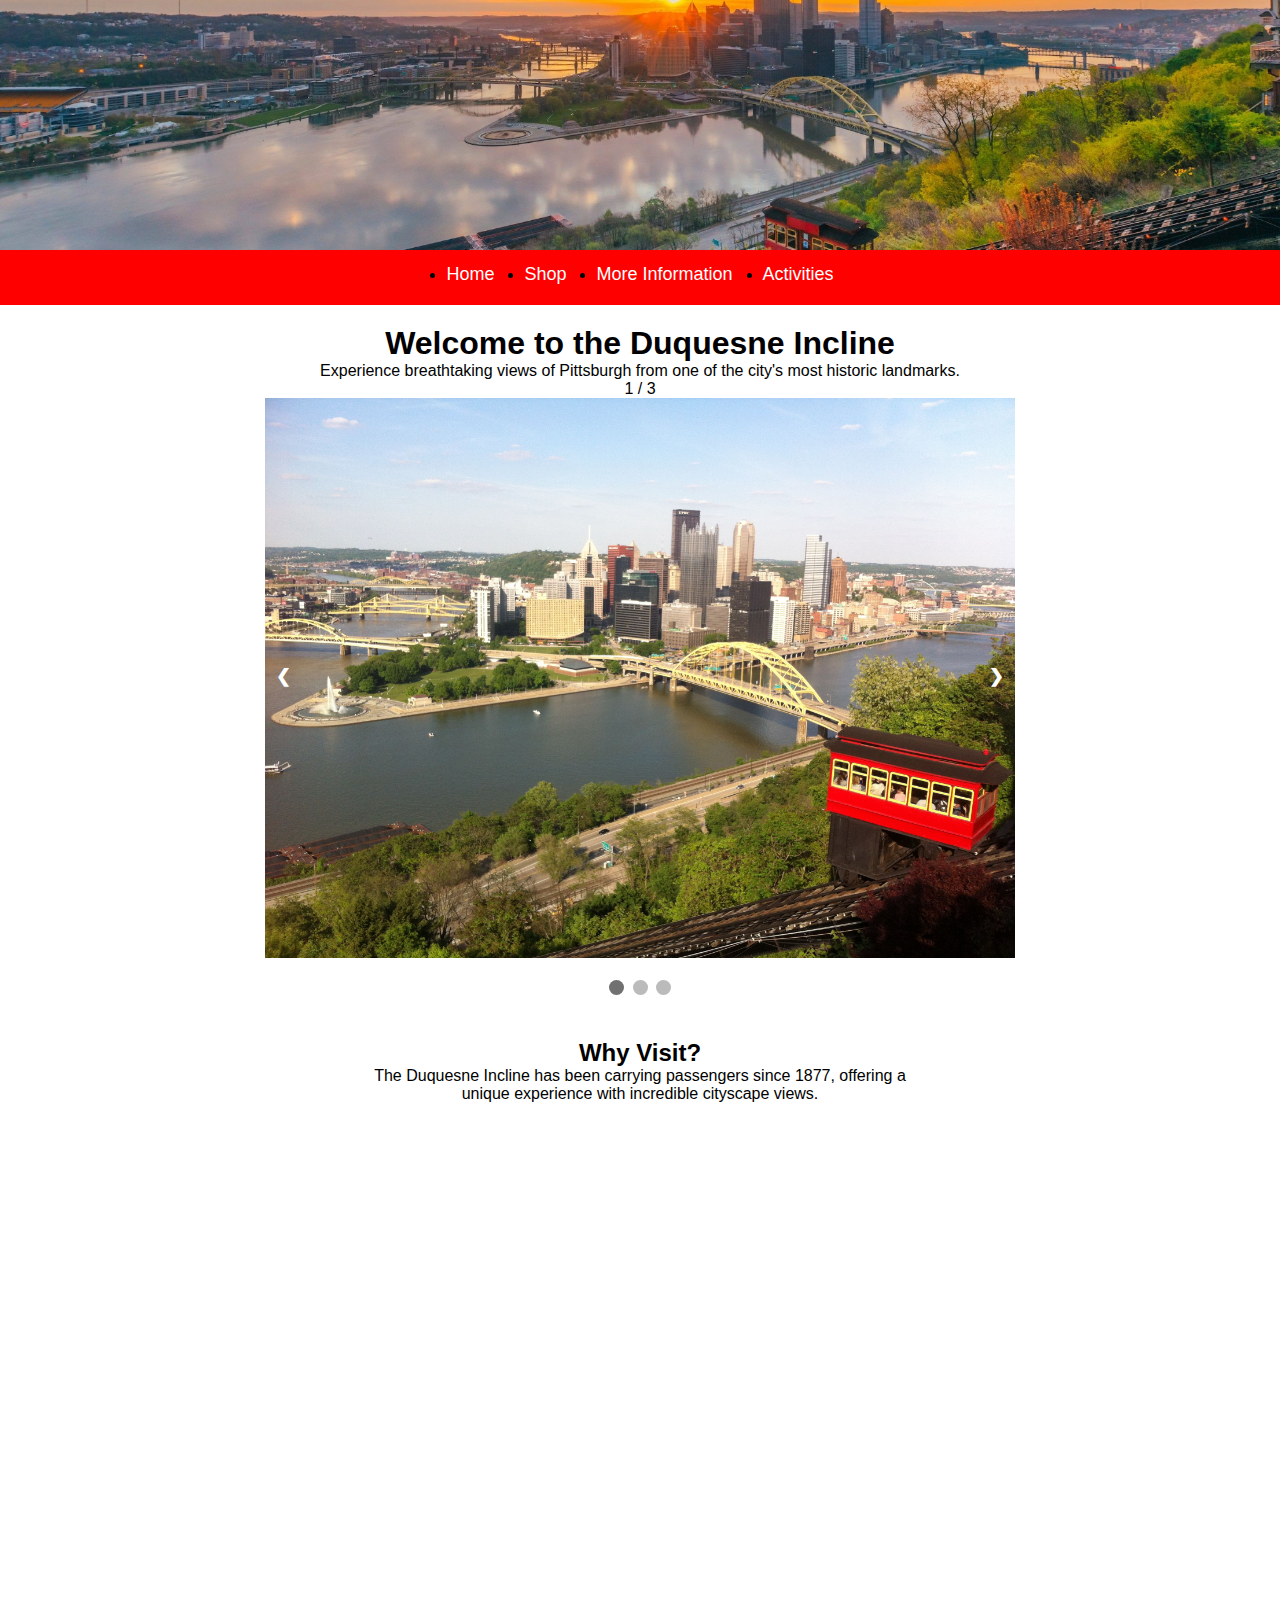
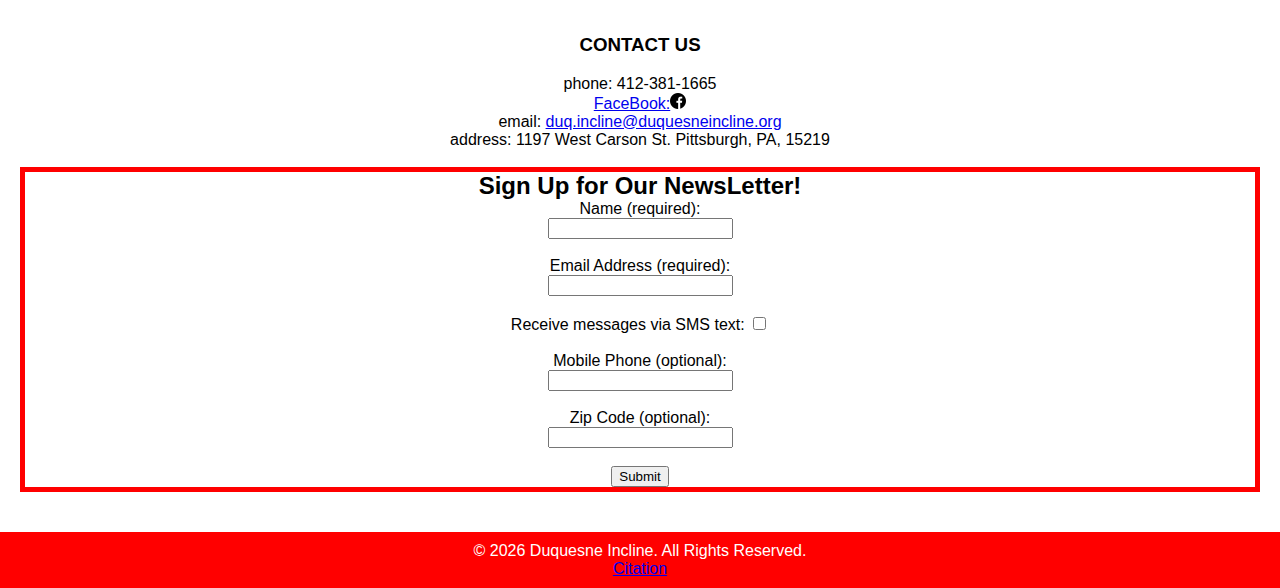
<file: index.html>
<!-- AI + w3 schools was consulted in the creation of this site -->
<!DOCTYPE html>
<html lang="en">
<head>
    <meta charset="UTF-8">
    <meta name="viewport" content="width=device-width, initial-scale=1.0">
    <title>Duquesne Incline</title>
    <link rel="stylesheet" href="static/style.css">
    <script src="static/slideshow.js"></script>
</head>
<body>
    <header>
        <img src="static/banner.png" alt="Duquesne Incline Banner" class="banner">
        <nav>
            <ul>
                <li><a href="index.html">Home</a></li>
                <li><a href="views/tickets.html">Shop</a></li>
                <li><a href="views/info.html">More Information</a></li>
                <li><a href="views/activities.html">Activities</a></li>
            </ul>
        </nav>
    </header>
    <main>
        <h1>Welcome to the Duquesne Incline</h1>
        <p>Experience breathtaking views of Pittsburgh from one of the city's most historic landmarks.</p>
        <!-- taken from w3 schools and edited -->
        <div class="slideshow-container">

            <div class="mySlides fade">
                <div class="numbertext">1 / 3</div>
                <img src="static/incline-view.jpg" style="width:75%" alt = "View From the Top of the Incline">
              </div>
            
              <div class="mySlides fade">
                <div class="numbertext">2 / 3</div>
                <img src="static/old-incline.png" style="width:75%" alt = "Incline in the 1920s">
              </div>
            
              <div class="mySlides fade">
                <div class="numbertext">3 / 3</div>
                <img src="static/gear wheel.jpg" style="width:75%" alt = "One of the Gears that runs the Incline">
              </div>
         <!-- Next and previous buttons -->
            <a class="prev" onclick="plusSlides(-1)">&#10094;</a>
            <a class="next" onclick="plusSlides(1)">&#10095;</a>
        </div>
        <br>

<!-- The dots/circles -->
        <div style="text-align:center">
        <span class="dot" onclick="currentSlide(1)"></span>
        <span class="dot" onclick="currentSlide(2)"></span>
        <span class="dot" onclick="currentSlide(3)"></span>
        </div>
      <!-- emd of w3 code -->  
        <section class="info">
            <h2>Why Visit?</h2>
            <p>The Duquesne Incline has been carrying passengers since 1877, offering a unique experience with incredible cityscape views.</p>
        </section>
        <br>
        <iframe src="https://www.google.com/maps/embed?pb=!1m18!1m12!1m3!1d6508.283665446014!2d-80.01873483842499!3d40.43826474912527!2m3!1f0!2f0!3f0!3m2!1i1024!2i768!4f13.1!3m3!1m2!1s0x8834f6af24753323%3A0x391d7b79fc54985b!2sDuquesne%20Incline!5e1!3m2!1sen!2sus!4v1743350383886!5m2!1sen!2sus" width="600" height="450" style="border:0;" allowfullscreen="" loading="lazy" referrerpolicy="no-referrer-when-downgrade"></iframe>
        <br>
        <div class = "contact">
            <h3>CONTACT US</h3>
            <p>phone: 412-381-1665</p>
            <a href="https://www.facebook.com/TheDuquesneIncline"> FaceBook:<img src = "static/facebook.png" alt = "facebook"></img></a>
            <P>email: <a href="duq.incline@duquesneincline.org">duq.incline@duquesneincline.org</a></P>
            <p>address: 1197 West Carson St. Pittsburgh, PA, 15219</p>
        </div>
        <br>
        <div class = "newsLetter">
        <h2>Sign Up for Our NewsLetter!</h2>
        <form >
            <label for="name">Name (required):</label><br>
            <input type="text" id="name" name="name" required minlength="2" maxlength="50"><br><br>
            
            <label for="email">Email Address (required):</label><br>
            <input type="email" id="email" name="email" required maxlength="100"><br><br>
            
            <label for="sms">Receive messages via SMS text:</label>
            <input type="checkbox" id="sms" name="sms"><br><br>
            
            <label for="mobile">Mobile Phone (optional):</label><br>
            <input type="tel" id="mobile" name="mobile" pattern="\d*" minlength="10" maxlength="15"><br><br>
            
            <label for="zip">Zip Code (optional):</label><br>
            <input type="text" id="zip" name="zip" pattern="\d{5}" maxlength="5"><br><br>
            
            <button type="submit">Submit</button>
        </form>
        </div>
    </main>
    <footer>
        <p>&copy; <span id="copyYear"></span> Duquesne Incline. All Rights Reserved.</p>
        <a href = "https://docs.google.com/document/d/1QhVDMAeDt9r3vmdDgM6VdMV7_cxofdAMFE3zabWXgX0/edit?usp=sharing">Citation</a>
    </footer>
    <script>
        document.getElementById("copyYear").innerText = new Date().getFullYear();
    </script>

</body>
</html>
</file>
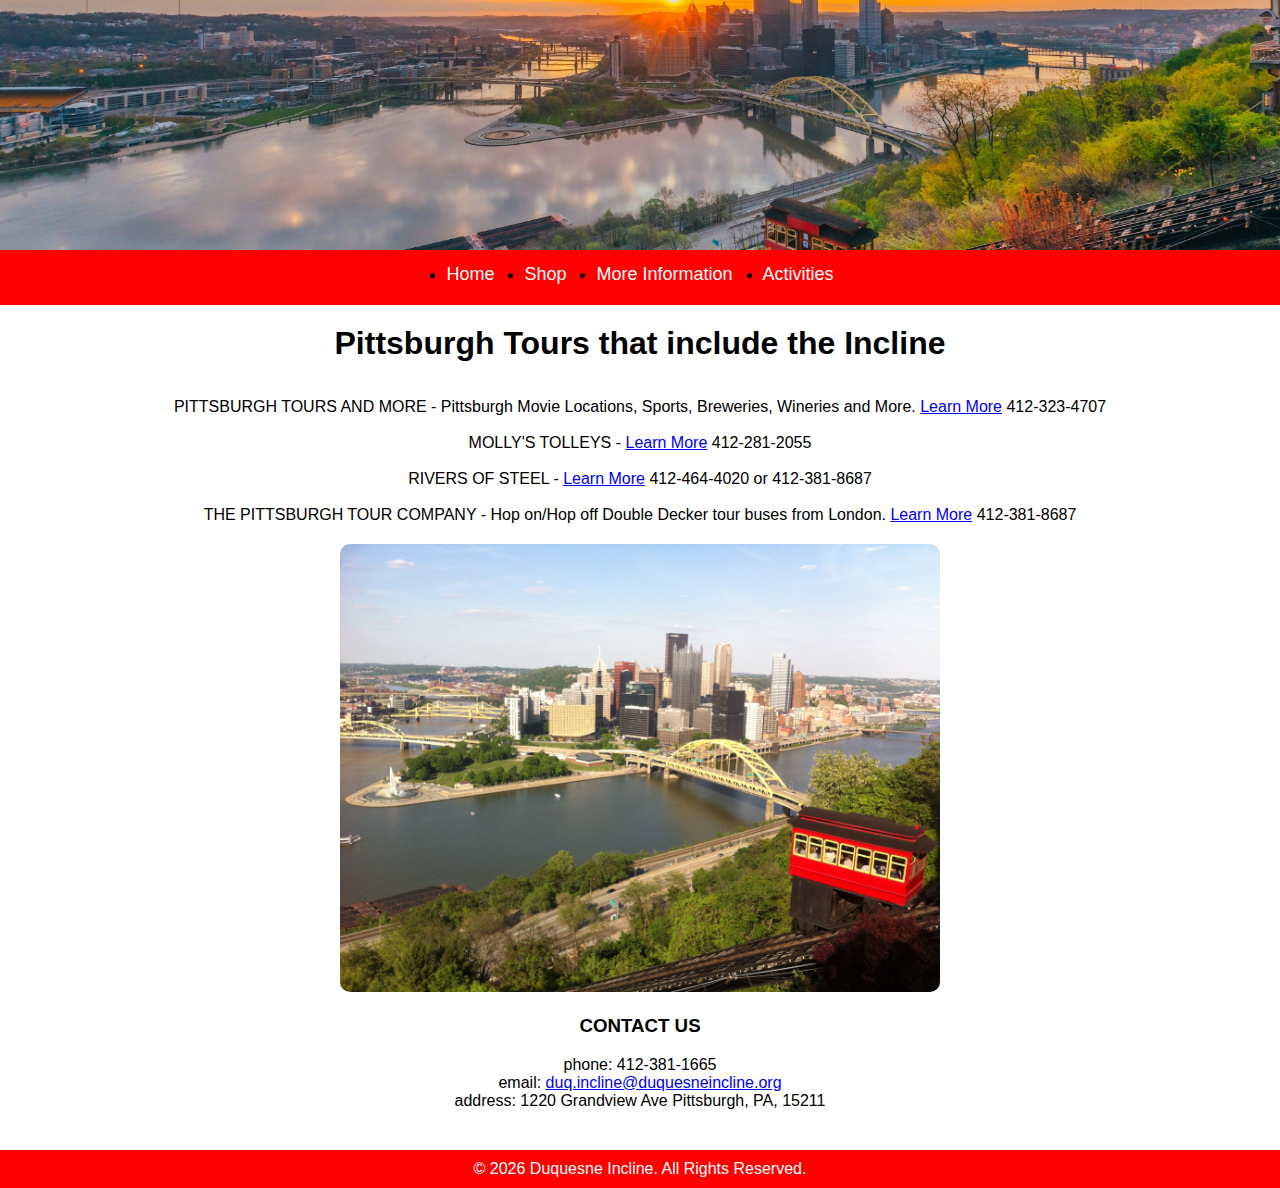
<file: activities.html>
<!-- AI + w3 schools was consulted in the creation of this site -->
<!DOCTYPE html>
<html lang="en">
<head>
    <meta charset="UTF-8">
    <meta name="viewport" content="width=device-width, initial-scale=1.0">
    <title>Duquesne Incline</title>
    <link rel="stylesheet" href="static/style.css">
</head>
<body>
    <header>
        <img src="static/banner.png" alt="Duquesne Incline Banner" class="banner">
        <nav>
            <ul>
                <li><a href="index.html">Home</a></li>
                <li><a href="tickets.html">Shop</a></li>
                <li><a href="info.html">More Information</a></li>
                <li><a href="activities.html">Activities</a></li>
            </ul>
        </nav>
    </header>
    <main>
        <h1>Pittsburgh Tours that include the Incline</h1>
        <p>
            <br><br>
            PITTSBURGH TOURS AND MORE - Pittsburgh Movie Locations, Sports, Breweries, Wineries and More. <a href="http://www.pghtoursandmore.net">Learn More</a> 412-323-4707<br><br>
            MOLLY'S TOLLEYS - <a href="http://www.mollystrolleyspgh.com">Learn More</a> 412-281-2055<br><br>
            RIVERS OF STEEL - <a href="http://www.riversofsteel.com">Learn More</a> 412-464-4020 or 412-381-8687<br><br>
            THE PITTSBURGH TOUR COMPANY - Hop on/Hop off Double Decker tour buses from London. <a href="http://www.pghtours.com">Learn More</a> 412-381-8687 
        </p>
        <img src="static/incline-view.jpg" alt="View from Duquesne Incline" class="main-image">
        
        <div class = "contact">
            <h3>CONTACT US</h3>
            <p>phone: 412-381-1665</p>
            <P>email: <a href="duq.incline@duquesneincline.org">duq.incline@duquesneincline.org</a></P>
            <p>address: 1220 Grandview Ave Pittsburgh, PA, 15211</p>
        </div>
    </main>
    <footer>
        <p>&copy; <span id="copyYear"></span> Duquesne Incline. All Rights Reserved.</p>
    </footer>
    <script>
        document.getElementById("copyYear").innerText = new Date().getFullYear();
    </script>

</body>
</html>
</file>
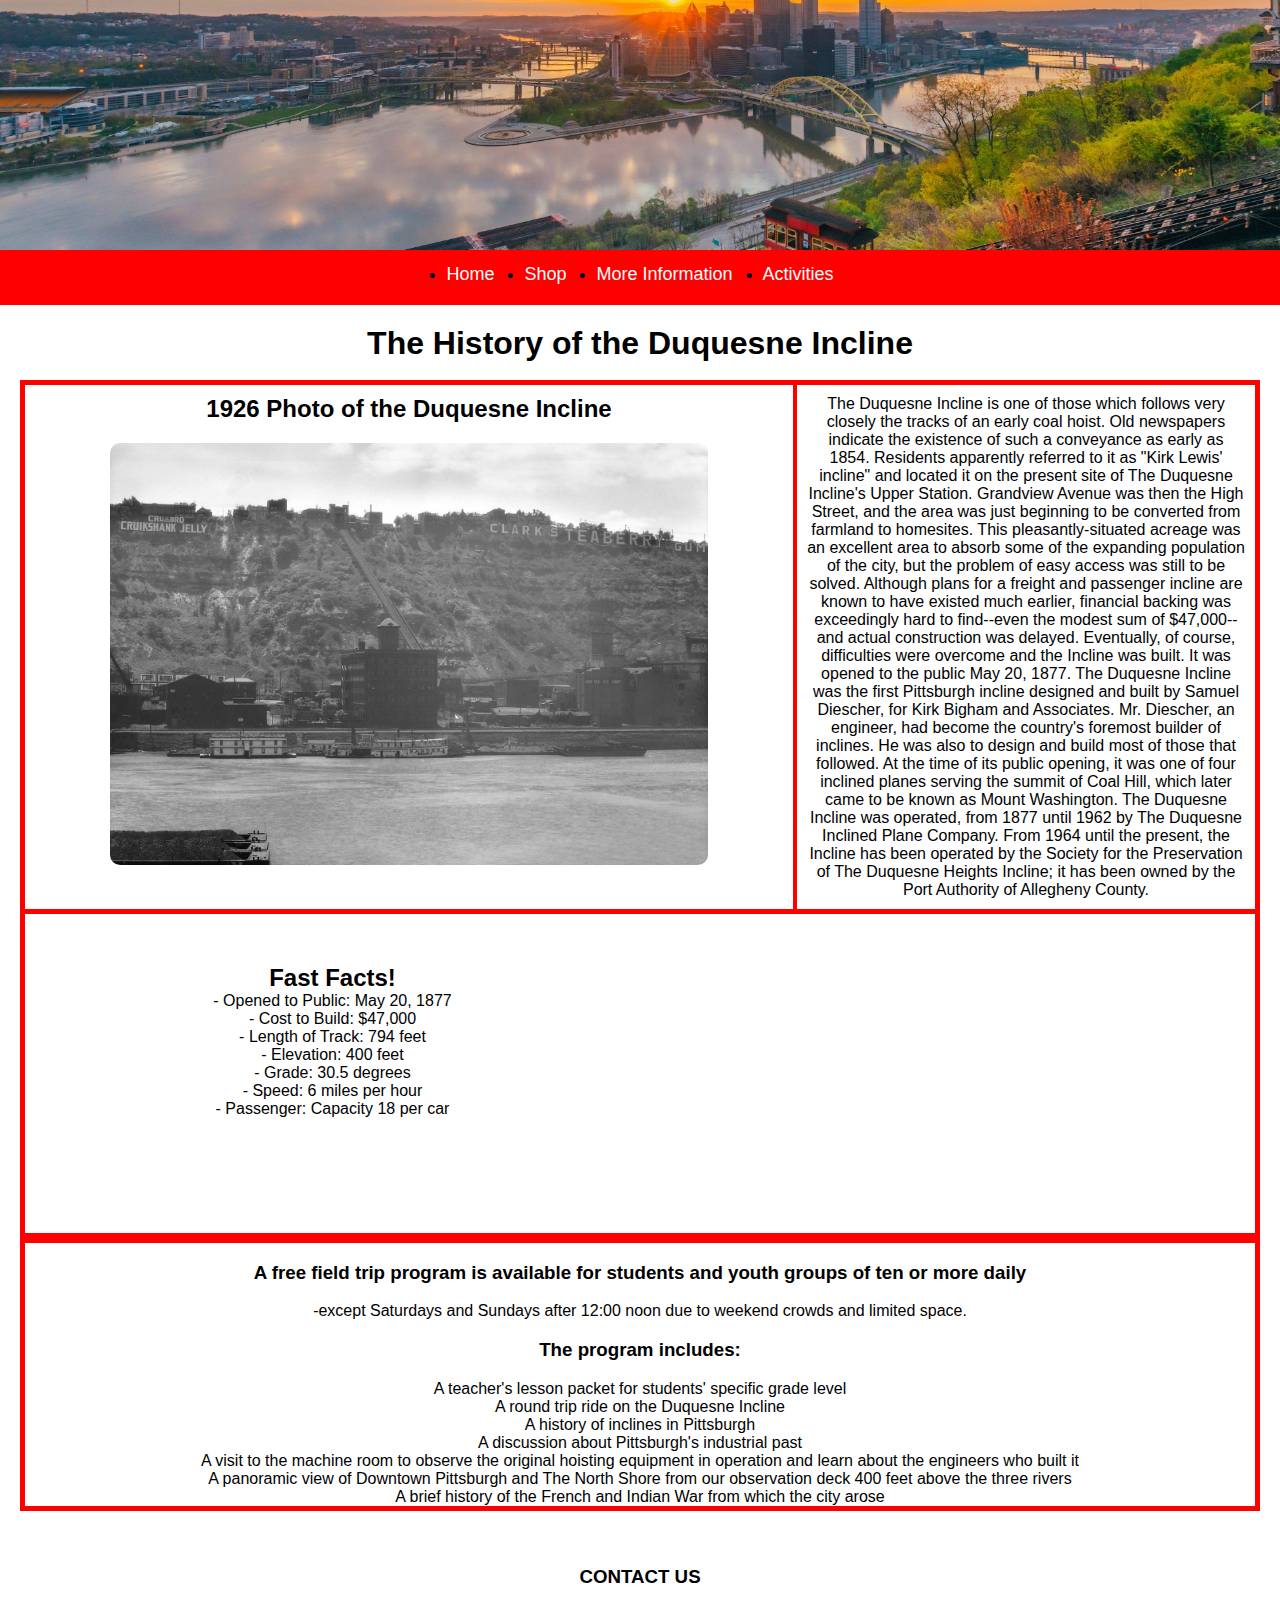
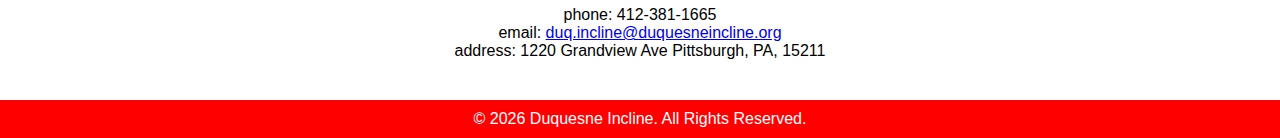
<file: info.html>
<!-- AI + w3 schools was consulted in the creation of this site -->
<!DOCTYPE html>
<html lang="en">
<head>
    <meta charset="UTF-8">
    <meta name="viewport" content="width=device-width, initial-scale=1.0">
    <title>Duquesne Incline</title>
    <link rel="stylesheet" href="static/style.css">
</head>
<body>
    <header>
        <img src="static/banner.png" alt="Duquesne Incline Banner" class="banner">
        <nav>
            <ul>
                <li><a href="index.html">Home</a></li>
                <li><a href="tickets.html">Shop</a></li>
                <li><a href="info.html">More Information</a></li>
                <li><a href="activities.html">Activities</a></li>
            </ul>
        </nav>
    </header>
    <main>
        
        <h1>The History of the Duquesne Incline</h1>
        <br>
        <div class = "container">
            <div class = "info-img">
            <h2>1926 Photo of the Duquesne Incline</h2>
            <img src="static/old-incline.png" alt="1926 Photo of what the Incline" class="main-image">
            </div>
            <div class = "info-text">
            <p>            The Duquesne Incline is one of those which follows very closely the tracks of an early coal hoist. Old newspapers indicate the existence of such a conveyance as early as 1854. Residents apparently referred to it as "Kirk Lewis' incline" and located it on the present site of The Duquesne Incline's Upper Station. Grandview Avenue was then the High Street, and the area was just beginning to be converted from farmland to homesites. This pleasantly-situated acreage was an excellent area to absorb some of the expanding population of the city, but the problem of easy access was still to be solved.
                Although plans for a freight and passenger incline are known to have existed much earlier, financial backing was exceedingly hard to find--even the modest sum of $47,000--and actual construction was delayed. Eventually, of course, difficulties were overcome and the Incline was built. It was opened to the public May 20, 1877. The Duquesne Incline was the first Pittsburgh incline designed and built by Samuel Diescher, for Kirk Bigham and Associates. Mr. Diescher, an engineer, had become the country's foremost builder of inclines. He was also to design and build most of those that followed.
                At the time of its public opening, it was one of four inclined planes serving the summit of Coal Hill, which later came to be known as Mount Washington. The Duquesne Incline was operated, from 1877 until 1962 by The Duquesne Inclined Plane Company. From 1964 until the present, the Incline has been operated by the Society for the Preservation of The Duquesne Heights Incline; it has been owned by the Port Authority of Allegheny County.</p>
            </div>
        </div>
        <section class="binfo">
            <div class ="fastFacts"><h2>Fast Facts!</h2>
            <p> 
                - Opened to Public: May 20, 1877<br>
                - Cost to Build: $47,000<br>
                - Length of Track: 794 feet<br>
                - Elevation: 400 feet<br>
                - Grade: 30.5 degrees<br>
                - Speed: 6 miles per hour<br>
                - Passenger: Capacity 18 per car<br>
            </p></div>
            <div class = "yt"><iframe width="560" height="315" src="https://www.youtube.com/embed/bSLvrz5GraI?si=A7tAcQqF57xnLrs8" title="YouTube video player" frameborder="0" allow="accelerometer; autoplay; clipboard-write; encrypted-media; gyroscope; picture-in-picture; web-share" referrerpolicy="strict-origin-when-cross-origin" allowfullscreen></iframe></div>
        </section>
        <div class = "fieldTrip">
            <p><h3>A free field trip program is available for students and youth groups of ten or more daily</h3>  -except Saturdays and Sundays after 12:00 noon due to weekend crowds and limited space. 
                <br><h3>The program includes:<br></h3>
                A teacher's lesson packet for students' specific grade level<br>
                A round trip ride on the Duquesne Incline<br>
                A history of inclines in Pittsburgh<br>
                A discussion about Pittsburgh's industrial past<br>
                A visit to the machine room to observe the original hoisting equipment in operation and learn about the engineers who built it<br> 
                A panoramic view of Downtown Pittsburgh and The North Shore from our observation deck 400 feet above the three rivers<br>
                A brief history of the French and Indian War from which the city arose</p>
        </div>
        <br>
        <br>
        <div class = "contact">
            <h3>CONTACT US</h3>
            <p>phone: 412-381-1665</p>
            <P>email: <a href="duq.incline@duquesneincline.org">duq.incline@duquesneincline.org</a></P>
            <p>address: 1220 Grandview Ave Pittsburgh, PA, 15211</p>
        </div>
    </main>
    <footer>
        <p>&copy; <span id="copyYear"></span> Duquesne Incline. All Rights Reserved.</p>
    </footer>
    <script>
        document.getElementById("copyYear").innerText = new Date().getFullYear();
    </script>

</body>
</html>
</file>
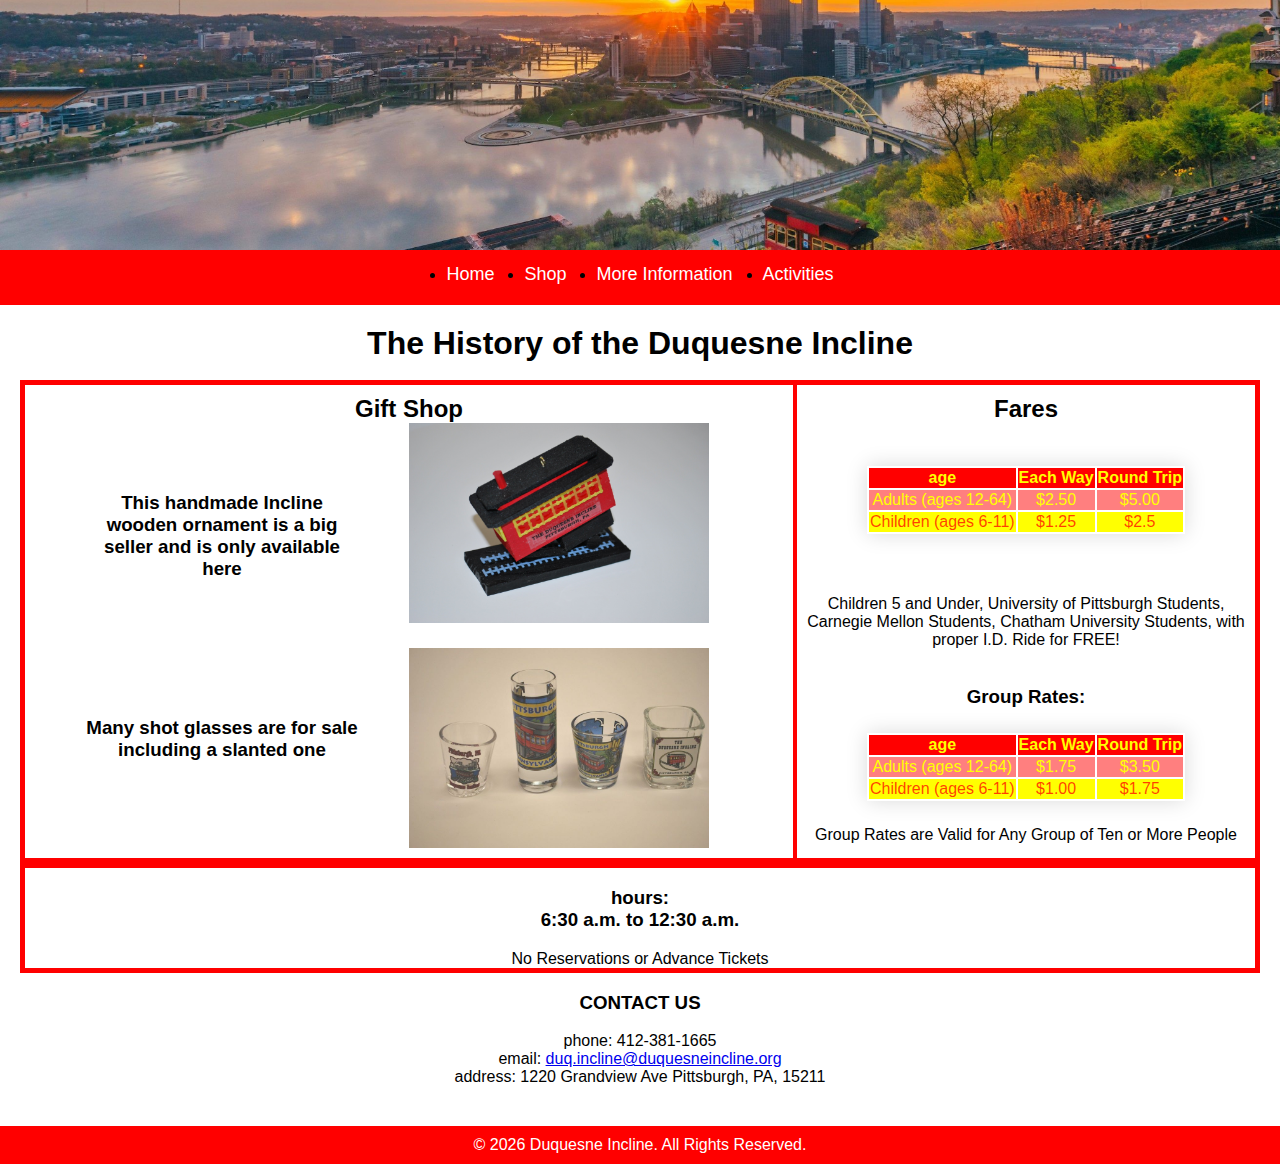
<file: tickets.html>
<!-- AI + w3 schools was consulted in the creation of this site -->
<!DOCTYPE html>
<html lang="en">
<head>
    <meta charset="UTF-8">
    <meta name="viewport" content="width=device-width, initial-scale=1.0">
    <title>Duquesne Incline</title>
    <link rel="stylesheet" href="static/style.css">
</head>
<body>
    <header>
        <img src="static/banner.png" alt="Duquesne Incline Banner" class="banner">
        <nav>
            <ul>
                <li><a href="index.html">Home</a></li>
                <li><a href="tickets.html">Shop</a></li>
                <li><a href="info.html">More Information</a></li>
                <li><a href="activities.html">Activities</a></li>
            </ul>
        </nav>
    </header>
    <main>
        
        <h1>The History of the Duquesne Incline</h1>
        <br>

        <div class = "container">
            <div class = "info-img">
                <h2>Gift Shop</h2>
                <div class = "items">
                    <div class = "wooden">
                        <h3 class = "wooden-text">This handmade Incline wooden ornament is a big seller and is only available here</h3>
                        <img src="static/wood car resized 1.jpg" alt="Wooden Incline Ornamanet" width = "300" height = "200" >
                    </div>
                    <div class = "shots">
                        <h3 class = "shots-text">Many shot glasses are for sale including a slanted one</h3>
                        <img src="static/shot glasses resized 2.jpg" alt="Wooden Incline Ornamanet" width = "300" height = "200">
                    </div>
                </div>
            </div>
            <div class = "info-text">
                <h2>Fares</h2><br>
                <div class = "iprices">
                <table class = "tables">
                    <tr>
                      <th>age</th>
                      <th>Each Way</th>
                      <th>Round Trip</th>
                    </tr>
                    <tr>
                      <td>Adults (ages 12-64)</td>
                      <td>$2.50</td>
                      <td>$5.00</td>
                    </tr>
                    <tr>
                      <td>Children (ages 6-11)</td>
                      <td>$1.25</td>
                      <td>$2.5</td>
                    </tr>
                </table>
                </div>
                <p>    
                <br><br>
                Children 5 and Under,
                University of Pittsburgh Students,
                Carnegie Mellon Students,
                Chatham University Students, with proper I.D. Ride for FREE!<br><br>
                </p>
                <h3>Group Rates:</h3>
                    <div class = "gprices">
                    <table class = "tables">
                        <tr>
                          <th>age</th>
                          <th>Each Way</th>
                          <th>Round Trip</th>
                        </tr>
                        <tr>
                          <td>Adults (ages 12-64)</td>
                          <td>$1.75</td>
                          <td>$3.50</td>
                        </tr>
                        <tr>
                          <td>Children (ages 6-11)</td>
                          <td>$1.00</td>
                          <td>$1.75</td>
                        </tr>
                    </table>
                    </div>
                    <p>
                <p>
                Group Rates are Valid for Any Group of Ten or More People
                </p>
            </div>
        </div>
        <div class = hours>
            <h3>hours:<br>6:30 a.m. to 12:30 a.m.</h3>
            <p>No Reservations or Advance Tickets</p>
        </div>
        <div class = "contact">
            <h3>CONTACT US</h3>
            <p>phone: 412-381-1665</p>
            <P>email: <a href="duq.incline@duquesneincline.org">duq.incline@duquesneincline.org</a></P>
            <p>address: 1220 Grandview Ave Pittsburgh, PA, 15211</p>
        </div>
    </main>
    <footer>
        <p>&copy; <span id="copyYear"></span> Duquesne Incline. All Rights Reserved.</p>
    </footer>
    <script>
        document.getElementById("copyYear").innerText = new Date().getFullYear();
    </script>

</body>
</html>
</file>
<file: static/style.css>
/* Created by me + AI + some w3 school (labeled) */
body, h1, h2, p, ul {
    margin: 0;
    padding: 0;
    font-family: Arial, sans-serif;
}

/* Header Styling */
header {
    background-color: red;
    text-align: center;
    padding-bottom: 10px;
}

.banner {
    width: 100%;
    height: 250px; /* Adjust as needed */
    object-fit: cover;
}

nav ul {
    background: red;
    padding: 10px;
    display: flex;
    justify-content: center;
}

nav ul li {
    margin: 0 15px;
}

nav ul li a {
    color: white;
    text-decoration: none;
    font-size: 18px;
}

nav ul li a:hover {
    color: yellow;
}

/* Main Content */
main {
    text-align: center;
    padding: 20px;
}

.main-image {
    width: 80%;
    max-width: 600px;
    margin-top: 20px;
    border-radius: 10px;
}

/* Section Styling */
.info {
    padding: 20px;
    margin: 20px auto;
    width: 80%;
    max-width: 600px;
    border-radius: 10px;
}

/* Footer Styling */
footer {
    background-color: red;
    color: white;
    text-align: center;
    padding: 10px;
    margin-top: 20px;
}
/*main-info {
    grid-area: main-info;
    display: grid;
    grid-template-areas:
        "info-img"
        "info-text";
    grid-template-columns: 1fr 2fr;
    gap: 1rem;
    padding: 1rem;
}*/
.container {
    display: grid;
    grid-template-columns: 5fr 3fr; 
}

.info-img{
    padding: 10px;
    border: 5px solid red;
    text-align: center;
    border-bottom: 5px solid red;
    border-right:2.5px solid red;
}
.info-text{
    padding: 10px;
    border: 5px solid red;
    text-align: center;
    border-bottom: 5px solid red;
    border-left:2.5px solid red;
}
.hours{
    border: 5px solid red;
    background-color: rbga(255, 0, 0, 0.5);
}
.wooden{
    display: grid;
    grid-template-columns: 3fr 3fr; 
}
.wooden-text{
    padding: 50px;
}
.shots{
    display: grid;
    grid-template-columns: 3fr 3fr; 
}
.shots-text{
    padding: 50px;
}
.binfo{
    border: 5px solid red;
    border-top:5px;
    display: grid;
    grid-template-columns: 3fr 3fr; 
}
.fastFacts{
    padding:50px;
}
.fieldTrip{
    border:5px solid red;
}
.tables{
    margin: 25px 0;
    box-shadow: 0 0 20px rgba(0, 0, 0, 0.15);
    margin-left:auto;
    margin-right:auto;
}
table tr:nth-child(1){
    background-color:red;
    color:yellow;
}
table tr:nth-child(2){
    background-color:rgba(255,0,0,0.5);
    color:rgb(255, 255, 0.75)
}
table tr:nth-child(3){
    color:rgba(255,0,0,0.75);
    background-color:rgb(255, 255, 0.5)
}

/*taken from w3 then edited*/
* {box-sizing:border-box}

/* Slideshow container */
.slideshow-container {
  max-width: 1000px;
  position: relative;
  margin: auto;
}

/* Hide the images by default */
.mySlides {
  display: none;
}

/* Next & previous buttons */
.prev, .next {
  cursor: pointer;
  position: absolute;
  top: 50%;
  width: auto;
  margin-top: -22px;
  padding: 16px;
  color: white;
  font-weight: bold;
  font-size: 18px;
  transition: 0.6s ease;
  border-radius: 0 3px 3px 0;
  user-select: none;
}

/* Position the "next button" to the right */
.prev {
    left: 12%;
}
.next {
  right: 12%;
  border-radius: 3px 0 0 3px;
}

/* On hover, add a black background color with a little bit see-through */
.prev:hover, .next:hover {
  background-color: rgba(0,0,0,0.8);
}

/* Caption text */


/* Number text (1/3 etc) */


/* The dots/bullets/indicators */
.dot {
  cursor: pointer;
  height: 15px;
  width: 15px;
  margin: 0 2px;
  background-color: #bbb;
  border-radius: 50%;
  display: inline-block;
  transition: background-color 0.6s ease;
}

.active, .dot:hover {
  background-color: #717171;
}

/* Fading animation */
.fade {
  animation-name: fade;
  animation-duration: 1.5s;
}

@keyframes fade {
  from {opacity: .4}
  to {opacity: 1}
}

.newsLetter{
    border: 5px, solid, red;
}
</file>
